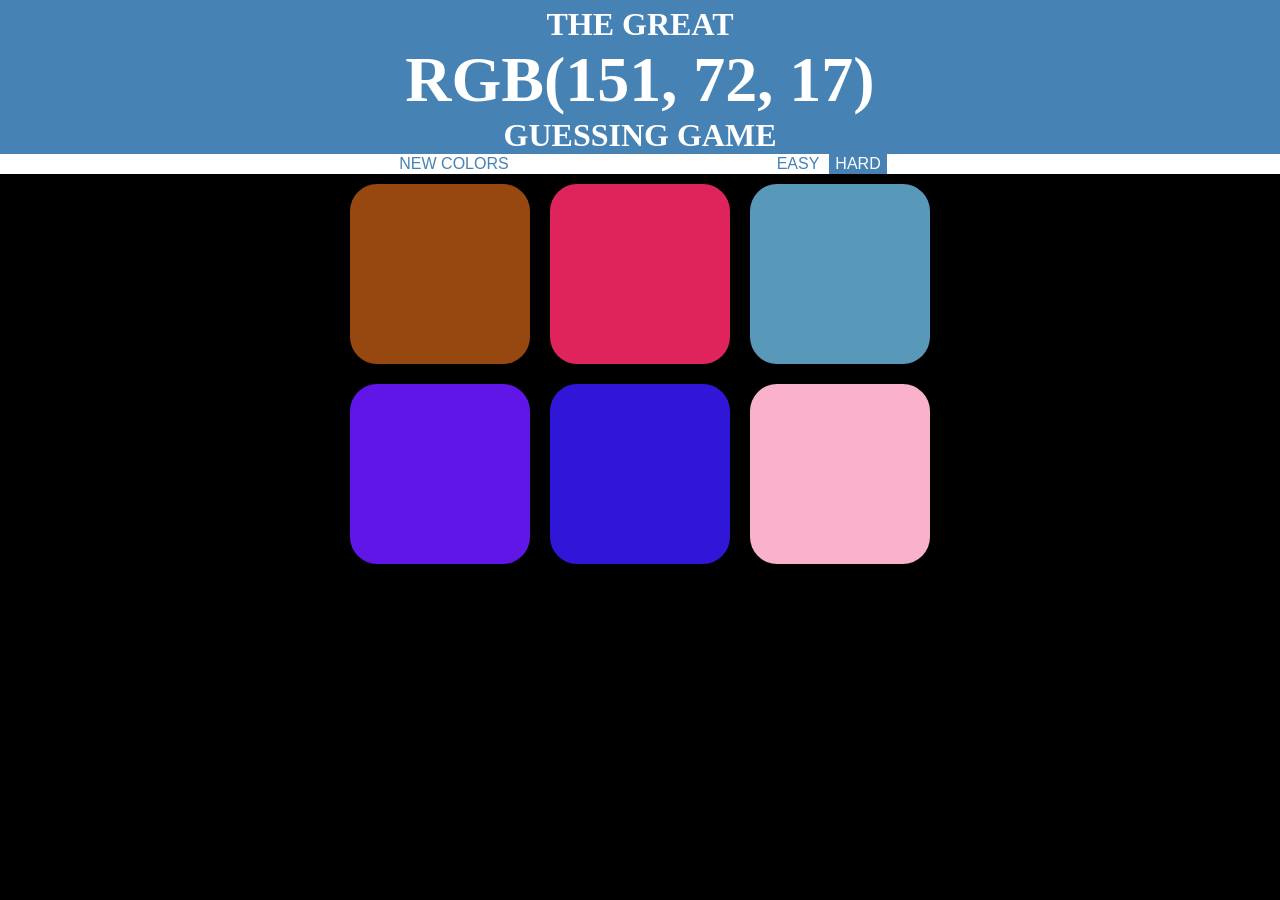
<file: index.html>
<!DOCTYPE html>
<html>
<head>
	<title>Color Game</title>
	<link rel="stylesheet" type="text/css" href="colorGame.css">

</head>
<body>
	<h1 >THE GREAT <br> <span id="goal">RGB</span> <br>GUESSING GAME</h1>
	<div id="strip"><button id="reset">NEW COLORS</button><span id="msg"></span><button id="easyBtn">EASY</button> <button id="hardBtn" class="selected">HARD</button></div>
	<div id="container">
		<div class="square"></div>
		<div class="square"></div>
		<div class="square"></div>
		<div class="square"></div>
		<div class="square"></div>
		<div class="square"></div>
	</div>
	<script type="text/javascript" src="colorGame.js"></script>
</body>
</html>
</file>
<file: colorGame.css>
h1{
	text-align: center;
	color: white;
	text-transform: uppercase;
	background: steelblue;
	margin:0;
	padding-top:0.5%;
}
.square{
	transition:background 0.3s;
	width:30%;
	margin:1.66%;
	padding-bottom:30%;
	background: black;
	float: left;
	border-radius:15%;
}
#container{
max-width: 600px;
margin:0 auto;
}
#strip{
	text-align: center;
	background:white;
	font-size: 700;
}
.selected{
	background:steelblue;
	color:white;
}
body{
	background:black;
	font-family: "Montserrat", "Avenir";
	margin: 0;
}
#msg{
	width: 20%;
	display: inline-block;
	color:white;
}
button{
	height:100%;
	border:none;
	font-size: inherit;
	color:steelblue;
	background:white;
	outline: none;
}
button:hover {
	color:white;
	transition-duration: 0.4s;
	background:steelblue;
}
#goal{
	font-size:2em;
}
</file>
